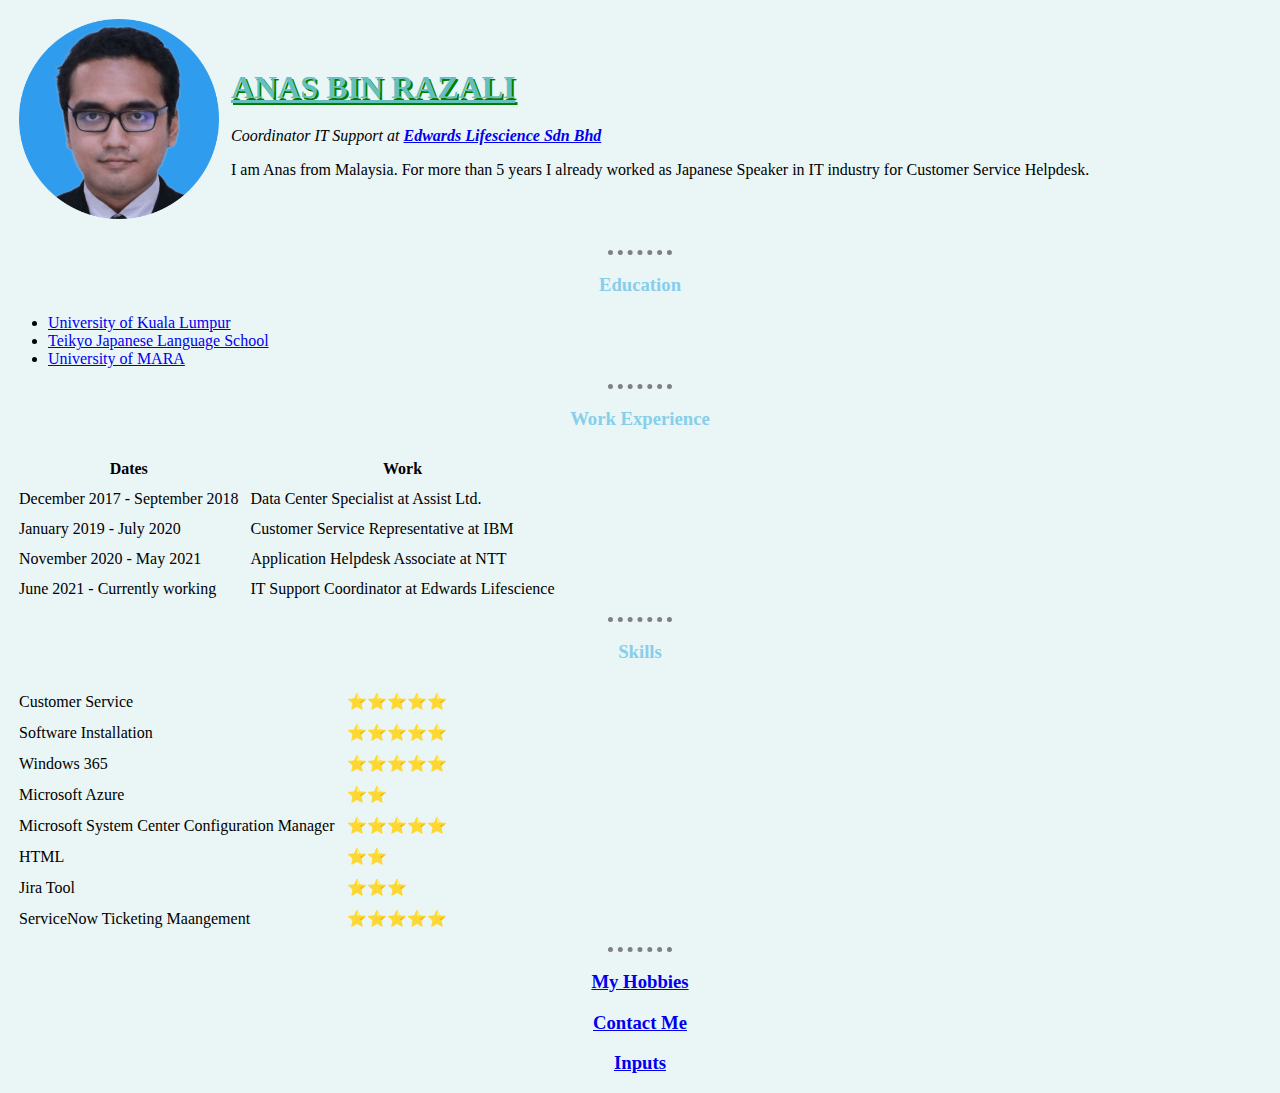
<file: index.html>
<!DOCTYPE html>

<head>
    <meta charset="UTF-8">
    <title>Anas's Personal Site</title>
    <link rel="stylesheet" type="text/css" href="styles.css">
</head>

<body>
    <table cellspacing="10">
        <tr>
            <td><img src="images/anas.png" alt="Anas profile picture" width="200" height="200"></td>
            <td>
                <h1>ANAS BIN RAZALI</h1>
                <p><em>Coordinator IT Support at <strong><a href="https://www.edwards.com/gb">Edwards Lifescience Sdn
                                Bhd</a></strong></em></p>
                <p>I am Anas from Malaysia. For more than 5 years I already worked as Japanese Speaker in IT industry
                    for Customer
                    Service Helpdesk.
            </td>
        </tr>
    </table>
    </p>
    <hr>
    <h3>Education</h3>
    <ul>
        <li><a href="https://www.unikl.edu.my/">University of Kuala Lumpur</a></li>
        <li><a
                href="https://www.teikyomy.com/?gclid=Cj0KCQiAxbefBhDfARIsAL4XLRprBJjPyEHInaroSyfKas7k97qJoy0qtWt20vg6FC0Yb916tDeFEzwaAr-hEALw_wcB">Teikyo
                Japanese Language School</a></li>
        <li><a href="https://uitm.edu.my/index.php/en/">University of MARA</a></li>
    </ul>
    <hr>
    <h3>Work Experience</h3>
    <table cellspacing="10">
        <thead>
            <tr>
                <th>Dates</th>
                <th>Work</th>
            </tr>
        </thead>
        <tbody>
            <tr>
                <td>December 2017 - September 2018</td>
                <td>Data Center Specialist at Assist Ltd.</td>
            </tr>
            <tr>
                <td>January 2019 - July 2020</td>
                <td>Customer Service Representative at IBM</td>
            </tr>
            <tr>
                <td>November 2020 - May 2021</td>
                <td>Application Helpdesk Associate at NTT</td>
            </tr>
            <tr>
                <td>June 2021 - Currently working</td>
                <td>IT Support Coordinator at Edwards Lifescience</td>
            </tr>
        </tbody>
        <tfoot></tfoot>
    </table>
    <hr>
    <h3>Skills</h3>
    <table cellspacing="10">
        <tr>
            <td>Customer Service</td>
            <td>⭐⭐⭐⭐⭐</td>
        </tr>
        <tr>
            <td>Software Installation</td>
            <td>⭐⭐⭐⭐⭐</td>
        </tr>
        <tr>
            <td>Windows 365</td>
            <td>⭐⭐⭐⭐⭐</td>
        </tr>
        <tr>
            <td>Microsoft Azure</td>
            <td>⭐⭐</td>
        </tr>
        <tr>
            <td>Microsoft System Center Configuration Manager</td>
            <td>⭐⭐⭐⭐⭐</td>
        </tr>
        <tr>
            <td>HTML</td>
            <td>⭐⭐</td>
        </tr>
        <tr>
            <td>Jira Tool</td>
            <td>⭐⭐⭐</td>
        </tr>
        <tr>
            <td>ServiceNow Ticketing Maangement</td>
            <td>⭐⭐⭐⭐⭐</td>
        </tr>
    </table>
    <hr>
    <h3><a href="hobbies.html">My Hobbies</a></h3>
    <h3><a href="mycontacts.html">Contact Me</a></h3>
    <h3><a href="inputs.html">Inputs</a></h3>

</body>

</html>
</file>
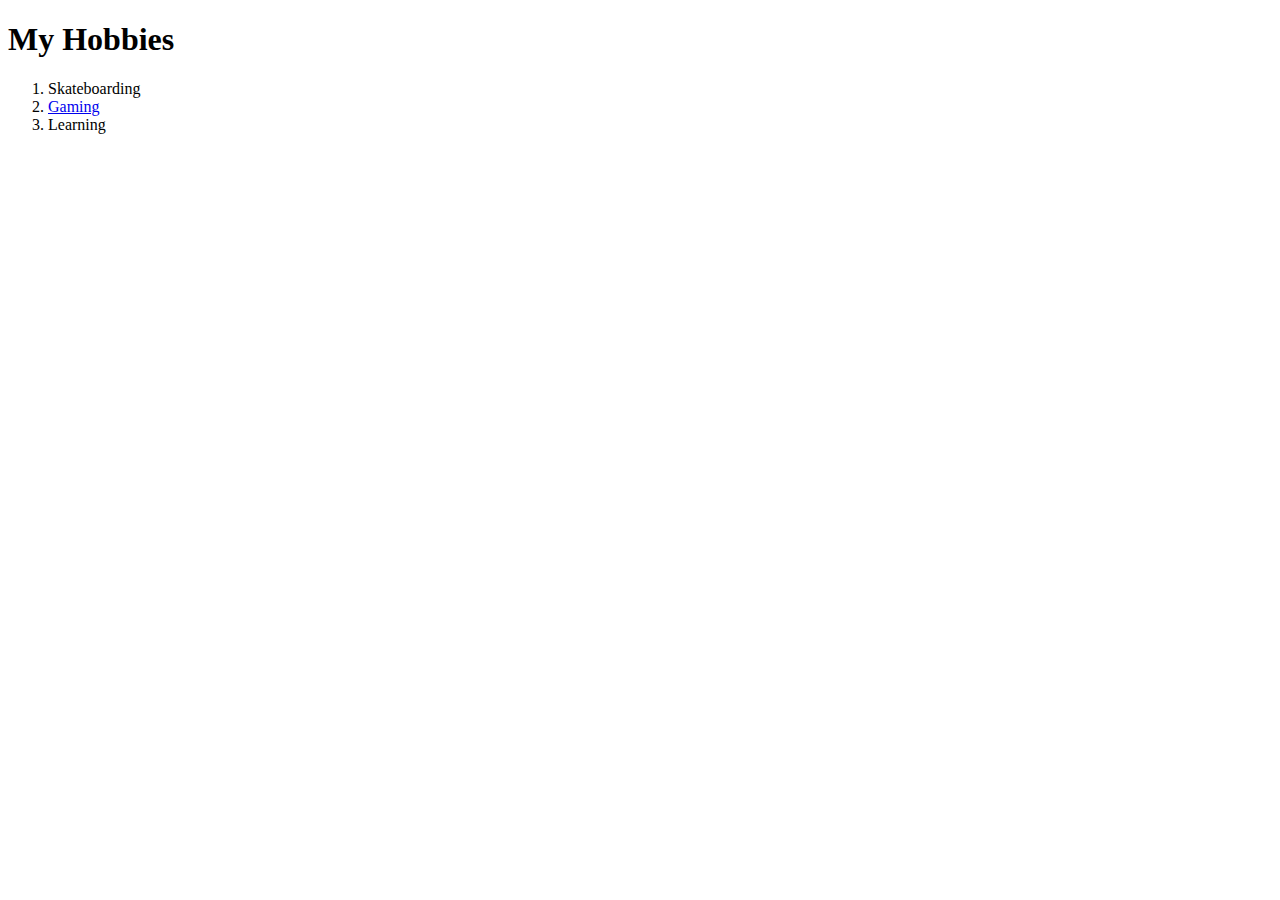
<file: hobbies.html>
<!DOCTYPE html>

<head>
    <meta charset="UTF-8">
    <title>My Hobbies</title>
</head>

<body>
    <h1>My Hobbies</h1>
    <ol>
        <li>Skateboarding</li>
        <li><a href="https://www.youtube.com/channel/UC8kD_klLI3ETaGOTm3252FQ">Gaming</a></li>
        <li>Learning</li>
    </ol>
</body>

</html>
</file>
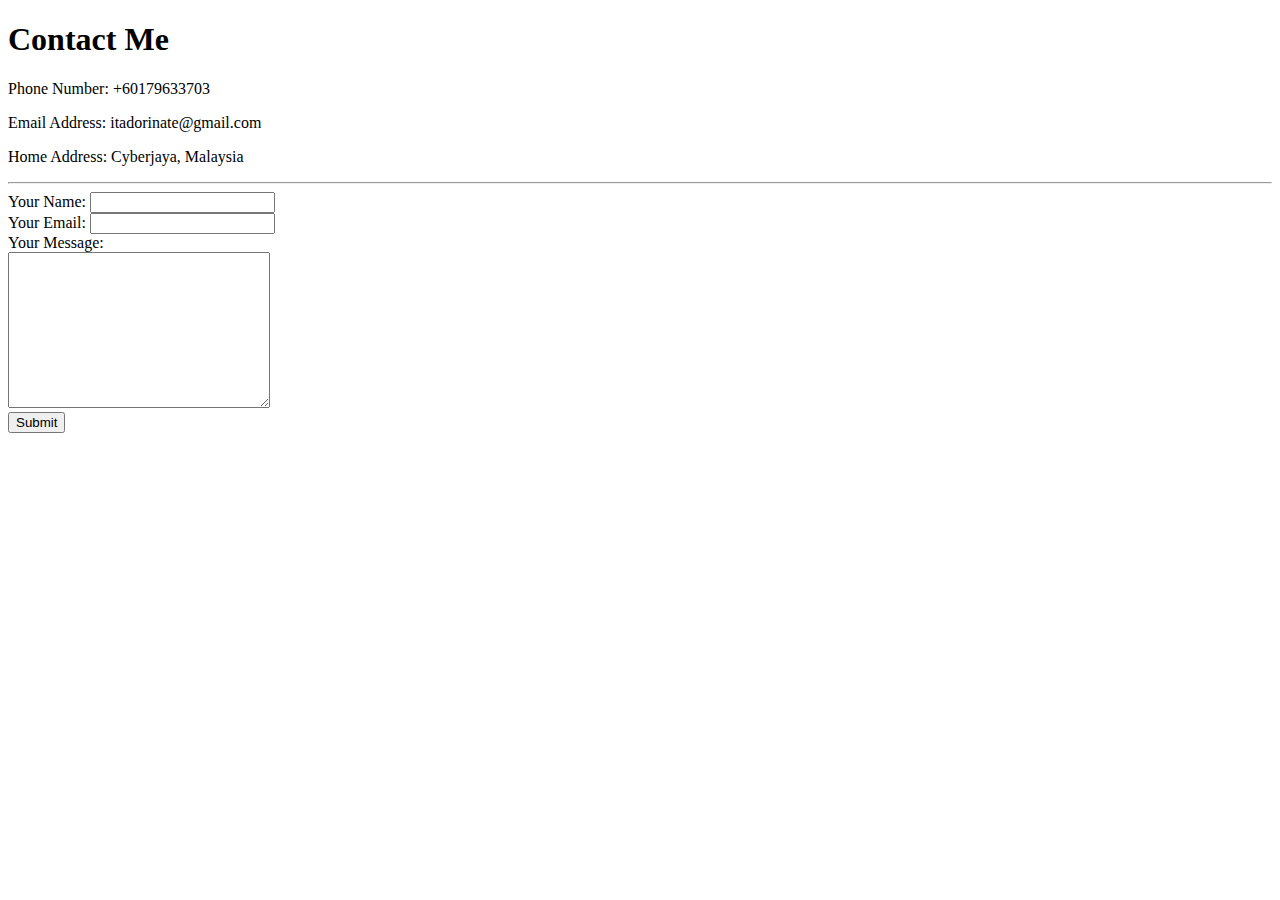
<file: mycontacts.html>
<!DOCTYPE html>

<head>
    <meta charset="UTF-8">
    <title>My Contact Information</title>
</head>

<body>
    <h1>Contact Me</h1>
    <p>Phone Number: +60179633703</p>
    <p>Email Address: itadorinate@gmail.com</p>
    <p>Home Address: Cyberjaya, Malaysia</p>
    <hr>
    <form action="mailto:csaneatsu@gmail.com" method="post" enctype="text/plain">
        <label>Your Name:</label>
        <input type="text" name="yourName" value=""><br>
        <label>Your Email:</label>
        <input type="email" name="yourEmail" value=""><br>
        <label>Your Message:</label><br>
        <textarea name="yourMessage" cols="30" rows="10"></textarea><br>
        <input type="submit" name="">
    </form>
</body>

</html>
</file>
<file: styles.css>
h1 {
    text-shadow: 2px 2px green;
    text-decoration-line: underline;
    color: #66BFBF;
}

h3 {
    text-align: center;
    color: skyblue;
}



body {
    background-color: #EAF6F6;
}

hr {
    border-style: none;
    border-top-style: dotted;
    border-color: grey;
    border-width: 5px;
    width: 5%;
}
</file>
